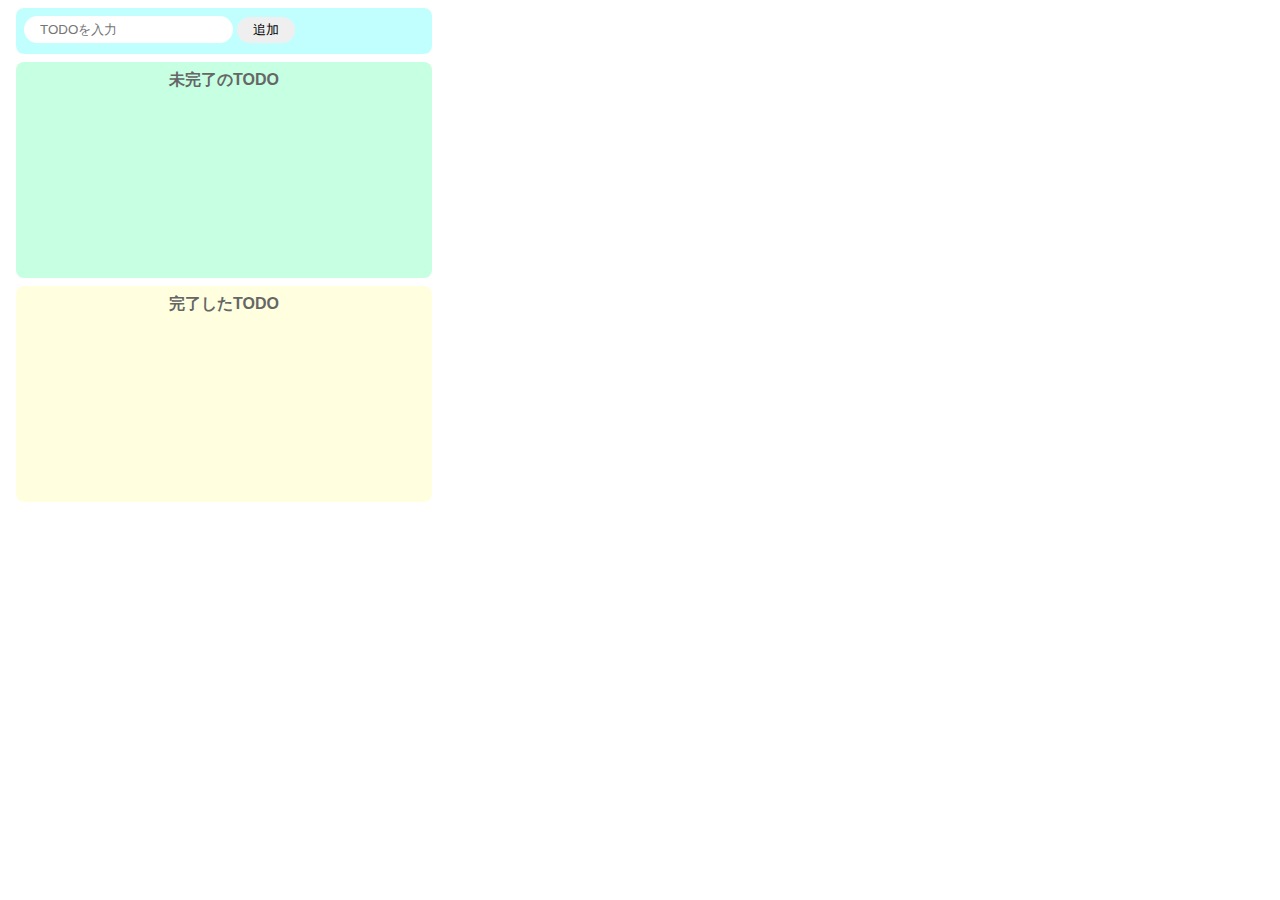
<file: js/index.html>
<!DOCTYPE html>
<html lang="ja">

  <head>
    <meta charset="UTF-8">
    <meta http-equiv="X-UA-Compatible" content="IE=edge">
    <meta name="viewport" content="width=device-width, initial-scale=1.0">
    <title>Todo(js)</title>
    <link rel="stylesheet" href="style.css">
  </head>

  <body>
    <div class="input-area">
      <input id="add-text" type="text" placeholder="TODOを入力">
      <button id="add-button">追加</button>
    </div>

    <div class="incomplete-area">
      <p class="title">未完了のTODO</p>

      <ul id="incomplete-list">
      </ul>
    </div>

    <div class="complete-area">
      <p class="title">完了したTODO</p>

      <ul id="complete-list">
      </ul>
    </div>
    <script src="index.js"></script>
  </body>

</html>
</file>
<file: js/style.css>
body {
  font-family: sans-serif;
}

input {
  border: none;
  border-radius: 16px;

  padding: 6px 16px;
  outline: none;
}
button {
  border-radius: 16px;
  border: none;

  padding: 4px 16px;
}
button:hover {
  background: #ff7fff;
  color: #fff;

  cursor: pointer;
}

li {
  margin-right: 8px;
}

/* title */
.title {
  font-weight: bold;
  color: #666;

  text-align: center;
  margin-top: 0;
}
/* 横並び */
.list-row {
  display: flex;
  align-items: center;

  padding-bottom: 4px;
}

/* 入力エリア */
.input-area {
  background: #c1ffff;

  width: 400px;
  height: 30px;

  padding: 8px;
  margin: 8px;

  border-radius: 8px;
}

/* 未完了エリア */
.incomplete-area {
  background: #c6ffe2;

  width: 400px;
  min-height: 200px;

  padding: 8px;
  margin: 8px;

  border-radius: 8px;
}

/* 完了エリア */
.complete-area {
  background: #ffffe0;

  width: 400px;
  min-height: 200px;

  padding: 8px;
  margin: 8px;

  border-radius: 8px;
}
</file>
